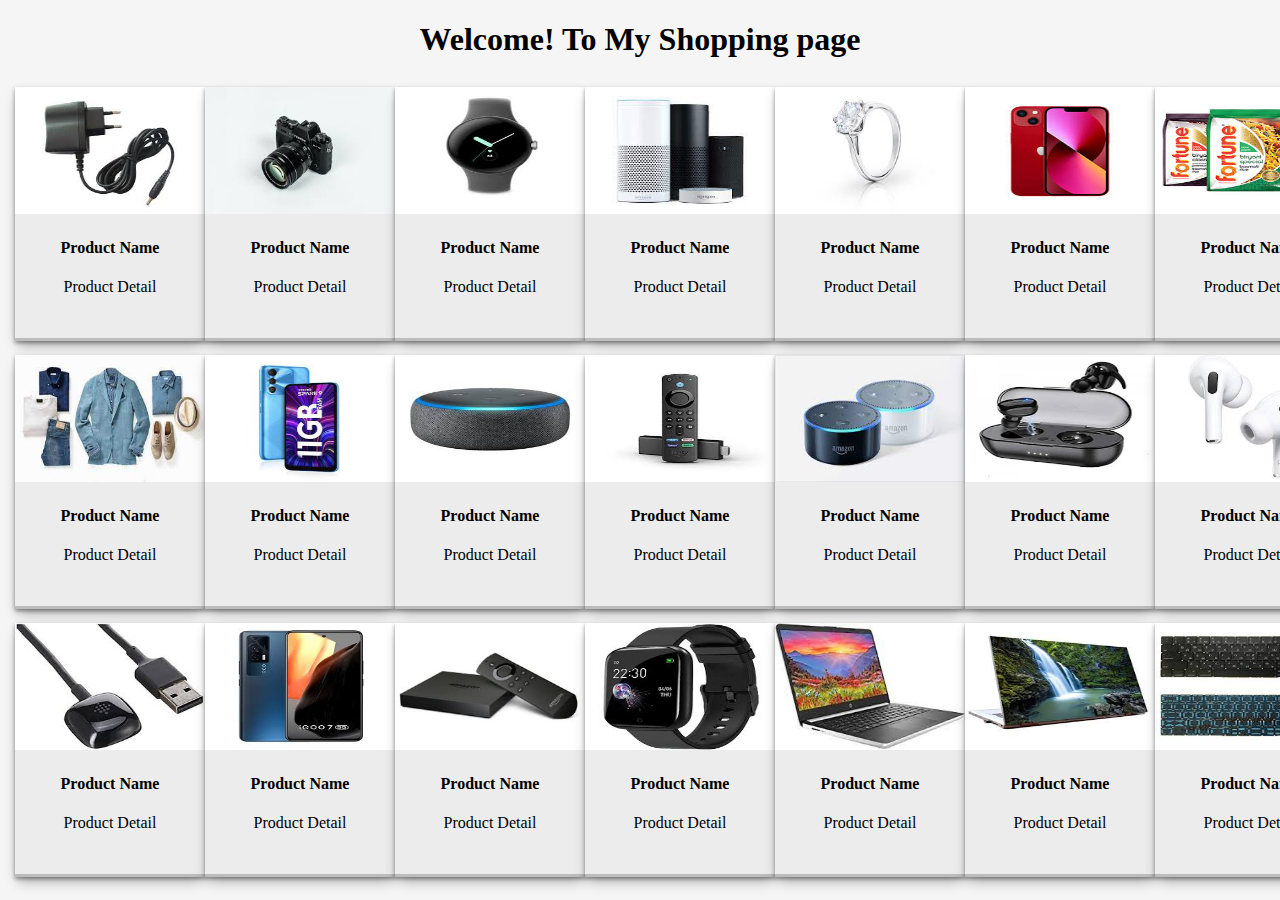
<file: Mini Project/New folder/index.html>
<!DOCTYPE html>
<html lang="en">
    <head>
        <meta charset="UTF-8">
        <meta http-equiv="X-UA-Compatible"content="IE=edge">
        <meta name="viewport"content="width=device-width,initial-scale=1.0">
        <title>Web Page</title>
        <link rel="stylesheet" href="./CSS/main.css">
    </head>
    <body style ="background: whitesmoke;">
        
        <div >
            <h1 class=" a " >Welcome! To My Shopping page</h1>

            <div class="flex-container">
                <div class="card">
                 <img src="images\product1.jpeg" width="190" height="127">
                  <h4>Product Name</h4>
                   <p>Product Detail</p> 
               </div>
                <div class="card"> <img src="images\product2.jpeg" width="190" height="127"> <h4>Product Name</h4> <p>Product Detail</p> </div>
                <div class="card"> <img src="images\product3.jpeg" width="190" height="127"> <h4>Product Name</h4> <p>Product Detail</p>  </div>
                <div class="card"> <img src="images\product4.jpeg" width="190" height="127"> <h4>Product Name</h4> <p>Product Detail</p>  </div>
                <div class="card"> <img src="images\product5.jpeg" width="190" height="127"> <h4>Product Name</h4> <p>Product Detail</p>  </div>
                <div class="card"> <img src="images\product6.jpeg" width="190" height="127"> <h4>Product Name</h4> <p>Product Detail</p>  </div>
                <div class="card"> <img src="images\product7.jpeg" width="190" height="127"> <h4>Product Name</h4> <p>Product Detail</p>  </div>
            </div>

            <div class="flex-container">
                <div class="card"> <img src="images\product8.jpeg" width="190" height="127"> <h4>Product Name</h4> <p>Product Detail</p>  </div>
                <div class="card"> <img src="images\product9.jpeg" width="190" height="127"> <h4>Product Name</h4> <p>Product Detail</p>  </div>
                <div class="card"> <img src="images\product10.jpeg" width="190" height="127"> <h4>Product Name</h4> <p>Product Detail</p>  </div>
                <div class="card"> <img src="images\product11.jpeg" width="190" height="127"> <h4>Product Name</h4> <p>Product Detail</p>  </div>
                <div class="card"> <img src="images\product12.jpeg" width="190" height="127"> <h4>Product Name</h4> <p>Product Detail</p>  </div>
                <div class="card"> <img src="images\product13.jpeg" width="190" height="127"> <h4>Product Name</h4> <p>Product Detail</p>  </div>
                <div class="card"> <img src="images\product14.jpeg" width="190" height="127"> <h4>Product Name</h4> <p>Product Detail</p>  </div>
            </div>

            <div class="flex-container">
                <div class="card"> <img src="images\product15.jpeg" width="190" height="127"> <h4>Product Name</h4> <p>Product Detail</p>  </div>
                <div class="card"> <img src="images\product16.jpeg" width="190" height="127"> <h4>Product Name</h4> <p>Product Detail</p>  </div>
                <div class="card"> <img src="images\product17.jpeg" width="190" height="127"> <h4>Product Name</h4> <p>Product Detail</p>  </div>
                <div class="card"> <img src="images\product18.jpeg" width="190" height="127"> <h4>Product Name</h4> <p>Product Detail</p>  </div>
                <div class="card"> <img src="images\product19.jpeg" width="190" height="127"> <h4>Product Name</h4> <p>Product Detail</p>  </div>
                <div class="card"> <img src="images\product20.jpeg" width="190" height="127"> <h4>Product Name</h4> <p>Product Detail</p>  </div>
                <div class="card"> <img src="images\product21.jpeg" width="190" height="127"> <h4>Product Name</h4> <p>Product Detail</p>  </div>
            </div>
            
        
        </div>
    
    </body>
</html>
</file>
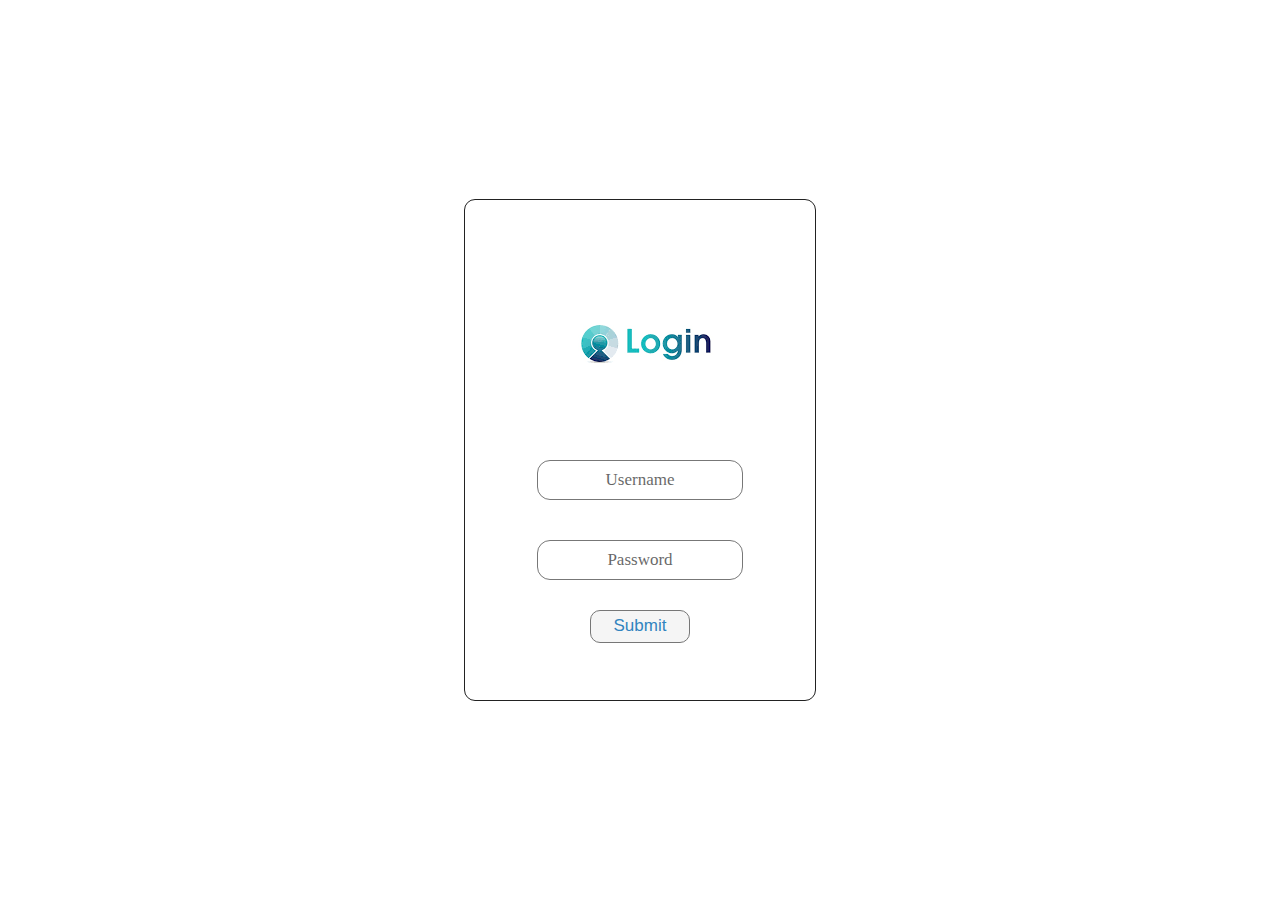
<file: Mini Project/login form.html>
<!DOCTYPE html>
<html>
<head>
	
	<title>Login Form</title>
</head>
<style>
		
	form{
		position:  absolute;
		top:  50%;
		left:  50%; 
		transform: translate(-50%, -50%);
		border: 1px solid #222;
		width: 350px;
		height: 500px;
		border-radius: 11px;
		background: ;
		display:  flex;
		flex-direction: column;
		justify-content: center;
		align-items: center;
	}
	form div{
		margin: 10px 10px;
	}
	form div label{
		display: flex;
		justify-content: center;
		align-items: center;
	}
	input{
		margin: 10px;
		outline: none;
		border: 1px solid #777;
		background: transparent;
		border-radius: 13px;
		width: 200px;
		height: 36px;
		text-align: center;
		font-size: 17px;
	}
	input:hover{
		border-color: blue;
	}
	span{
	position: absolute;
	transition: 1s ease-in-out;
	font-size: 17px;
	opacity: 0.6;
	}
	input:focus ~ span{
	transform: translate(calc(-100%  - 1px), calc(-100% - 4px));
	font-size: 13px;
	opacity: 1;
	font-style: italic;
	color: blue;
	background: white;

	}
	button{
		color: #3184BF;
		width:  100px;
		aspect-ratio:  3/1;
		background: whitesmoke;
		border: 1px solid #777;
		border-radius: 10px;
		font-size: 17px;
		cursor: pointer;
	}

</style>
<header> </header>
<body>
	<form>
		<img src="images/logo.png">
		<div>
			<label>
				<input type="text">
				<span>Username</span>
			</label>
		</div>	

		<div>
			<label>
				<input type="password">
				<span>Password</span>
			</label>
		</div>
		
		<div>
			<button>Submit</button>
		</div>
	</form>

</body>
</html>
</file>
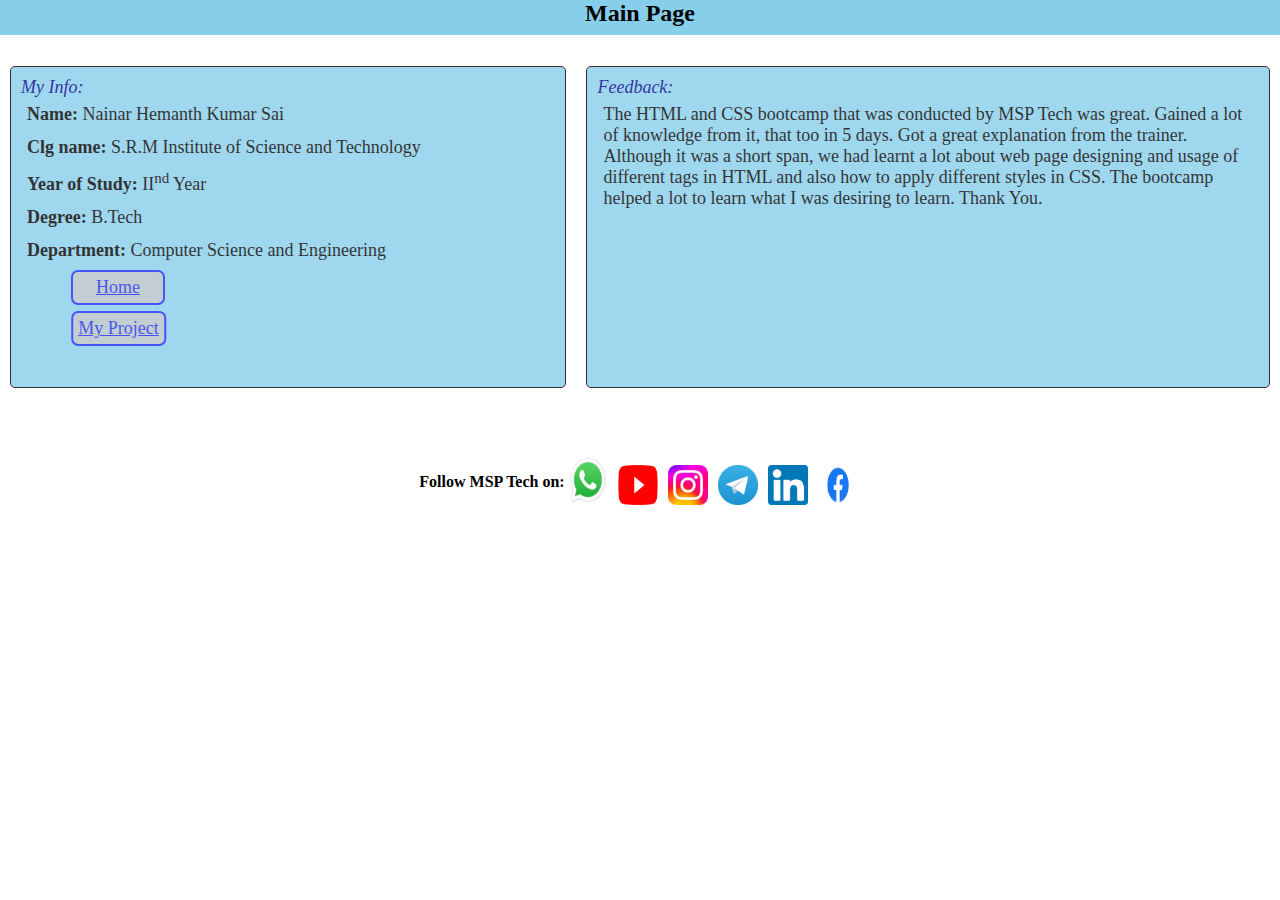
<file: Mini Project/main page.html>
<!DOCTYPE html>
<html>
<head>
	<title>Main Page</title>
</head>
<style>
	 body{
            display: flex;
            flex-direction: column;
            background: white;
            margin: 0px;}
        label h2{
        margin: 0px;
        transform: translateY(5px);
    }
        header{
            margin-top: 15px;
            width: 100%;
            height: 40px;
            position: absolute;
            left: 50%;
            transform: translate(-50%,-50%);
            background: #87CEEB;
            text-align: center;
           animation: 3s anime infinite;

        }
        @keyframes anime{
            0%{
                color: violet;
            }
            14%{
                color: indigo;
            }
            29%{
                color: blue;
            }
            42%{
                color: green;
            }
            56%{
                color: lightgoldenrodyellow;
            }
            72%{
                color: orange;
            }
            88%{
                color: crimson;
            }
            100%{
                color: white;
            }

        }
        div{
            color: black;
        	display: flex;
        	flex-direction: row;
        	background: white;
        	height: 400px;
        	transform: translateY(36px);


        }
        form{
        	height: 300px;
        	width: 1000px;
        	position: relative;
        	padding: 10px;
        	transform: translateY(20px);
        	display: flex;
        	flex-direction: column;
        	background: #87CEEB;
        	text-align: left;
        	border-style: solid;
        	border-width: 1px;
        	border-color: black;
        	font-size: large;
        	margin: 10px;
        	border-radius: 5px;
        	opacity: 0.8;
        }
        form:hover{
        	opacity: 1;
        }
        form p{
        	padding: 1px;
        	margin: 5px;
        }
        span{
        	color: darkblue;
        	font-style: oblique;
        }
        .feed{
        	
        	width: fit-content;
        }
        form a{
        	width: fit-content;
        	padding: 5px;
        	border-style: solid;
        	border-color: blue;
            border-radius: 7px;
        	border-width: 2px;
        	margin: 3px;
        	background: silver;
        	opacity: 0.8;
        	left: 50%;
        	transform: translateX(50%);
        }
        form a:hover{
        	opacity: 1;
        	color: blue;
        	
        }
        .home{
        	text-align: center;
        	width: 80px;
        }
        footer div{

            height: fit-content;
            align-items: center;
            display: flex;
            flex-direction: row;
            justify-content: center;
            color: black;



            

        	
        	
        }
        .what{

        	height: 50px;
        	
        }
        img{
            position: relative;
        	padding: 3px;
        	
        	height: 40px;
        	width: 40px;
        	opacity: 1;
        }
        img:hover{
        	opacity: 0.8;
        }
    
</style>

<body>
	<header>
        <label><h2>Main Page</h2></label>
    </header>
    <div>

	    <form>
		    	<span>My Info:</span>
			<p><strong class="name">Name:</strong> Nainar Hemanth Kumar Sai</p>
			<p><strong>Clg name:</strong> S.R.M Institute of Science and Technology</p>
			<p><strong>Year of Study:</strong> II<sup>nd</sup> Year</p>
			<p><strong>Degree:</strong> B.Tech</p>
			<p><strong>Department:</strong> Computer Science and Engineering</p>
			<a href="mini project.html" class="home">Home</a>
			<a href="New folder\index.html">My Project</a>
		</form>
		<form class="feed">
			<span>Feedback:</span>
			<p>The HTML and CSS bootcamp that was conducted by MSP Tech was great. Gained a lot of knowledge from it, that too in 5 days. Got a great explanation from the trainer. Although it was a short span, we had learnt a lot about web page designing and usage of different tags in HTML and also how to apply different styles in CSS. The bootcamp helped a lot to learn what I was desiring to learn. Thank You.</p>
		</form>
	</div>
</body>
<footer>
	<div>
		<p><strong>Follow MSP Tech on:</strong><p>
			<a href="https://chat.whatsapp.com/CSaglJMsFbbLJADDI2IjXfs"><img class="what" src="images\index-3.jpeg"></a>
			<a href="https://www.youtube.com/@msptech3"><img class="you" src="images\index.png"></a>
			<a href="https://instagram.com/msptech3?igshid=YmMyMTA2M2Y"><img class="insta" src="images\index-1.jpeg"></a>
			<a href="https://t.me/msptech3"><img class="tele" src="images\index-2.jpeg"></a>
			<a href="https://www.linkedin.com/in/msp-tech-137589258"><img src="images\index-4.png"></a>
			<a href="https://www.facebook.com/profile.php?id=100088241905378"><img src="images\index-5.png"></a>
	</div>
</footer>
</html>
</file>
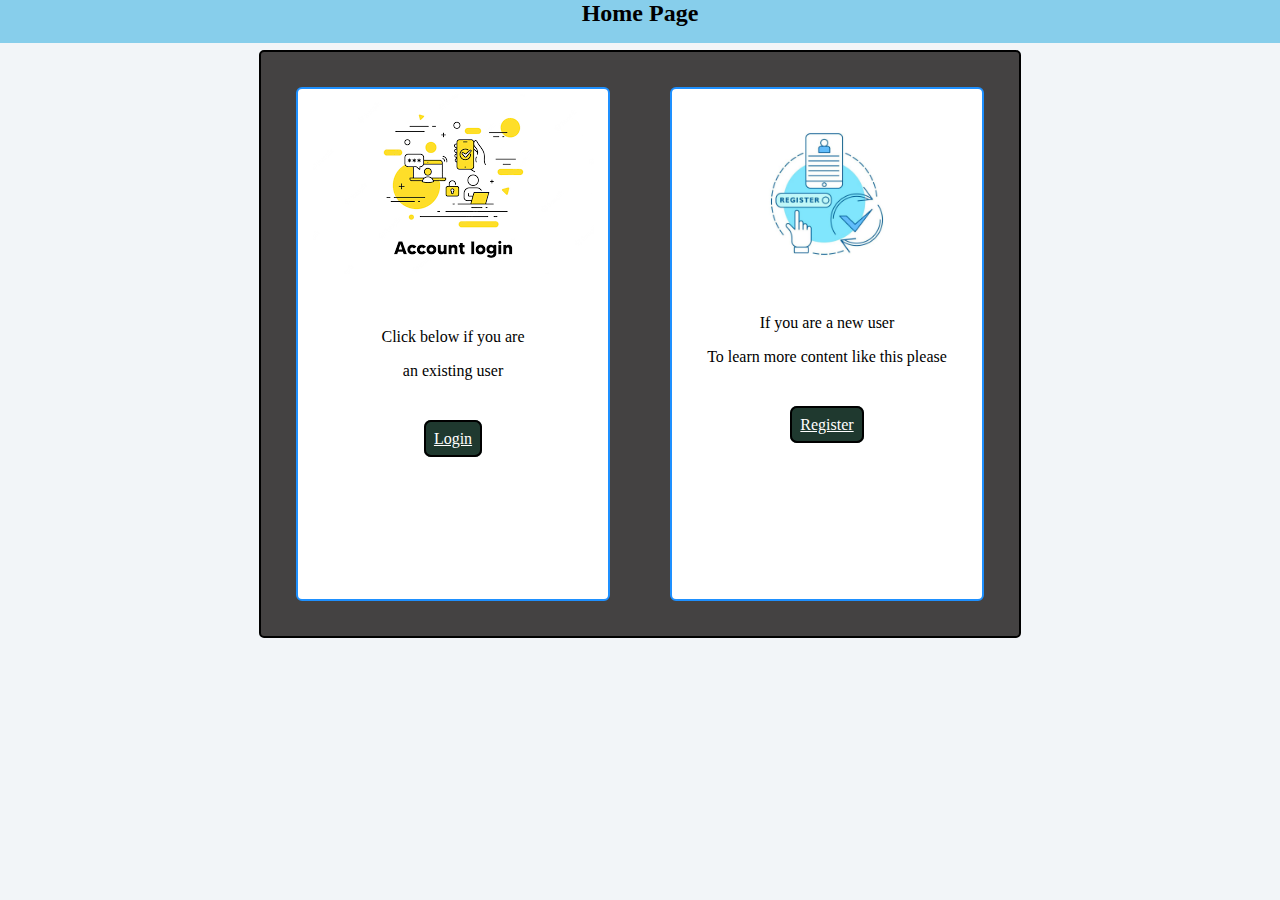
<file: Mini Project/mini project.html>
<!DOCTYPE html>
<html>
    <head>
        <title>My Homepage</title>
    </head>
    <style>
        body{
            display: flex;
            flex-direction: column;
            background: #f2f5f8;
            margin: 0px;
            align-items: center;
            
        

        }
        div{
            
            
            margin-top: 50px;
            position: absolute;
            padding: 5px;
            width: fit-content;
            display: flex;
            flex-direction: row;
            justify-content: center;
            background:#444242;
            border-radius: 5px;
            border-style: solid;
            border-width: 2px;
            border-color: black;
        }
        label h2{
            margin: 0px;
            transform: translateY(7px);
        }
        header{
            margin-top: 18px;
            width: 100%;
            height: 50px;
            position: absolute;
            left: 50%;
            transform: translate(-50%,-50%);
            background: #87CEEB;
            text-align: center;
           animation: 4s anime infinite;

        }
        @keyframes anime{
            0%{
                color: violet;
            }
            14%{
                color: indigo;
            }
            29%{
                color: blue;
            }
            42%{
                color: green;
            }
            56%{
                color: lightgoldenrodyellow;
            }
            72%{
                color: orange;
            }
            88%{
                color: crimson;
            }
            100%{
                color: white;
            }

        }
        form:hover{
            opacity: 1;
            background: white;
        }
        form{
            margin: 30px;
            padding: 5px;
            height: 500px;
            width: 300px;
            background: white;
            text-align: center;
            border-width: 10px;
            border-color: dodgerblue;
            border-style: solid;
            border-width: 2px;
            border-radius: 6px;
            opacity: 1;

        }
        form a{
            background: #1f392f;
            color: white;
            height: fit-content;
            width: 50px;
            padding: 8px;
            border-style: solid;
            border-width: 2px;
            border-color: black;
            border-radius: 7px;
        }
        .register{
            height: 200px;
        }


    </style>
    <header>
        <label><h2>Home Page</h2></label>
    </header>
    <body>
    <div>    
        <form>
            <img src="images\login.png">
            <p style="color: white;"> __________</p>
            <p>Click below if you are</p><p> an existing user</p>
            <p style="color: white;"> __________</p>
            
            <a href="login form.html" class="login">Login</a>
        </form>

        <form>
            <img src="images\register.jpg" class="register">

            <p>If you are a new user</p>
        <p>To learn more content like this please</p>
        <p style="color: white;"> __________</p>
        <a href="registration form.html">Register</a>
          
        </form>

    </div>
    
    </body>    

    
</html>
</file>
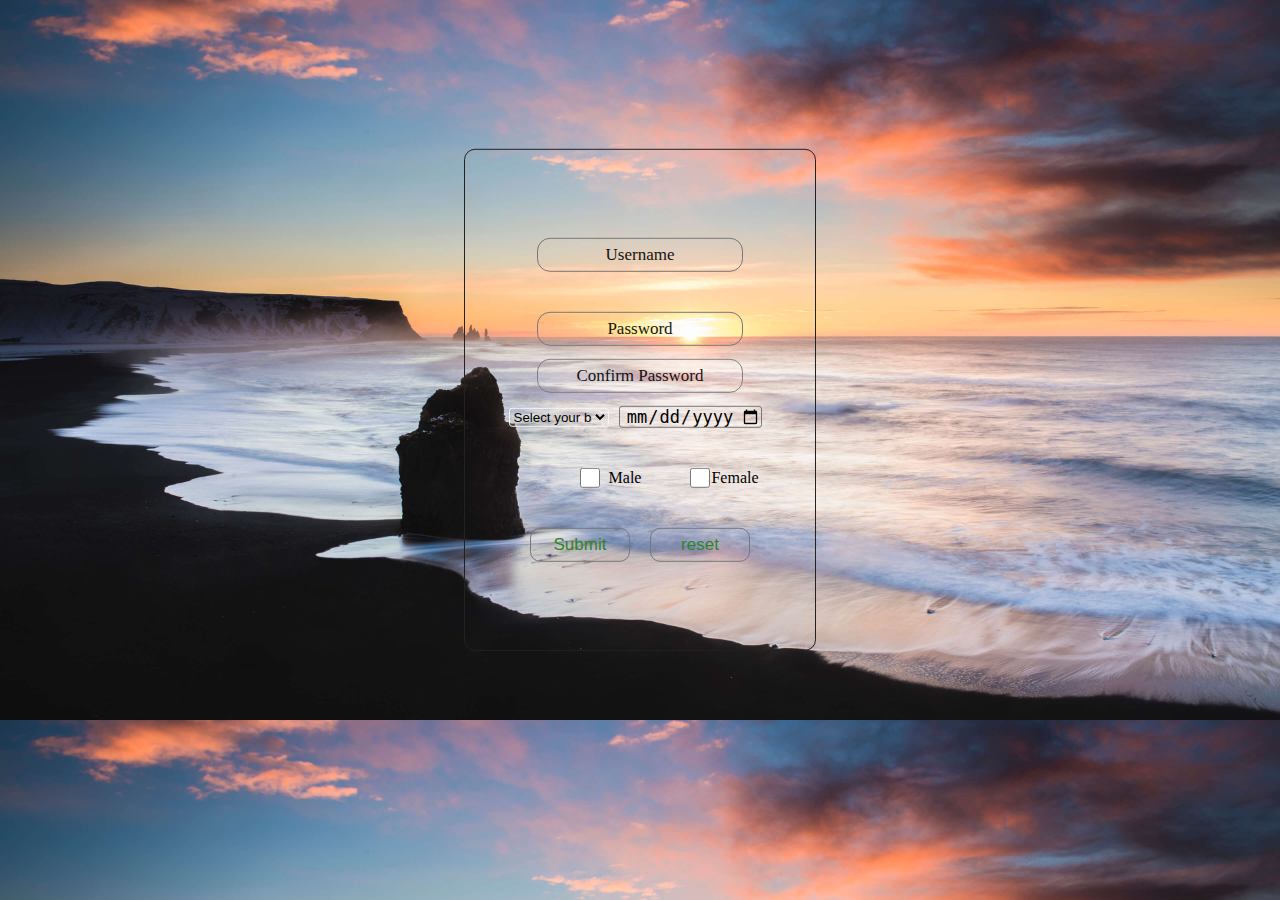
<file: Mini Project/registration form.html>
<!DOCTYPE html>
<html>
<head>
	
	<title>Registration Form</title>
</head>
<style>
	*{
		border-color: whitesmoke;
	}
	body{
		background-image: url("images/background.jpg");
		background-size: cover;

	}
		
	form{
		position:  absolute;
		top:  50%;
		left:  50%; 
		transform: translate(-50%, -60%);
		border: 1px solid #222;
		width: 350px;
		height: 500px;
		border-radius: 11px;
		background: ;
		opacity: ;
		display:  flex;
		flex-direction: column;
		justify-content: center;
		align-items: center;
	}
	form div{
		margin: 10px 10px;
		display:  flex;
		flex-direction: row;
		justify-content: center;
		align-items: center;
	}
	form div label{
		display: flex;
		justify-content: center;
		align-items: center;
	}
	.chgen{
		align-content: space-between;
	}
	input{
		margin: 10px;
		outline: none;
		border: 1px solid #777;
		background: transparent;
		border-radius: 13px;
		width: 200px;
		height: 30px;
		text-align: center;
		font-size: 17px;
	}
	input:hover{
		border-color: blue;
	}
	.hello{
	position: absolute;
	transition: 1s ease-in-out;
	font-size: 17px;
	opacity: 0.9;
	}
	.gen{
		position: fixed;;
		transform: translateX(40px);
		margin: 0px;
		padding: 0px;
		color: black;
	}
	input:focus ~ .gen{
		transform: translateX(40px);
		font-size: 17px;
		color: black;
	}

	input:focus ~ .hello{
	transform: translate(calc(-100%  - 1px), calc(-100% - 4px));
	font-size: 13px;
	opacity: 1;
	font-style: italic;
	color: blue;
	background: transparent;

	}
	button{
		color: #318424;
		width:  100px;
		aspect-ratio:  3/1;
		background: transparent;
		border: 1px solid #777;
		border-radius: 10px;
		font-size: 17px;
		cursor: pointer;
		margin: 10px;
	}

	select{
		width: 100px;
		background: transparent;
		border-radius: 3px;
	}
	.date{
		width: 140px;
		background: transparent;
		height: 20px;
		border-radius: 3px;
	}
	.check{
		height: 20px;
		width: 100px;
		margin-right: 0px;
		padding: 0px;
	}



</style>
<header> </header>
<body>
	<form>
		
		<div>
			<label>
				<input type="text" >
				<span class="hello">Username</span>
			</label>
		</div>	

		<div>
			<label>
				<input type="password" >
				<span class="hello">Password</span>
			</label>
		</div>
		<div>
			<label>
				<input type="password" class="hello">
				<span class="hello">Confirm Password</span>
			</label>
		</div>
		
		<div>
			<select>
			<option>Select your branch</option>
			<option>CSE</option>
			<option>ECE</option>
			<option>CIVIL</option>
			<option>MECHANICAL</option>
			<option>BIO-TECH</option>
			<option>Other</option>
		</select>
		<input type="date" class="date">
		</div>
		<div class="chgen">
			<label>
				<input type="checkbox" class="check">
				<span class="gen">Male</span>
			</label>
			<label>
				<input type="checkbox" class="check">
				<span class="gen">Female</span>
			</label>
		</div>

		<div>
			<button>Submit</button>
			<button>reset</button>
		</div>

	</form>

</body>
</html>
</file>
<file: Mini Project/New folder/CSS/main.css>
.a{
    animation: Animation 5s ease-in 0s 1 alternate-reverse forwards;
    width: fit-content;
    position: relative;
    left: 50%;
    transform: translateX(-50%);
}  


.card {
    width: 190px;
    height: 254px;
    background: rgb(236, 236, 236);
    box-shadow: rgba(0, 0, 0, 0.4) 0px 2px 4px, rgba(0, 0, 0, 0.3) 0px 7px 13px -3px, rgba(0, 0, 0, 0.2) 0px -3px 0px inset;
}
.card:hover{
    background: rgb(236, 215, 99);
    border-radius: 3px;
    border-style: solid;
    border-color: rgb(1, 65, 44);

}
.flex-container {
    display: flex;
    align-items: stretch;
    padding: 7px;
    text-align: center;
    object-fit: cover;
}

@keyframes Animation {
	0% {
		opacity: 1;
	}

	50% {
		opacity: 0.2;
	}

	100% {
		opacity: 1;
	}
}
</file>
